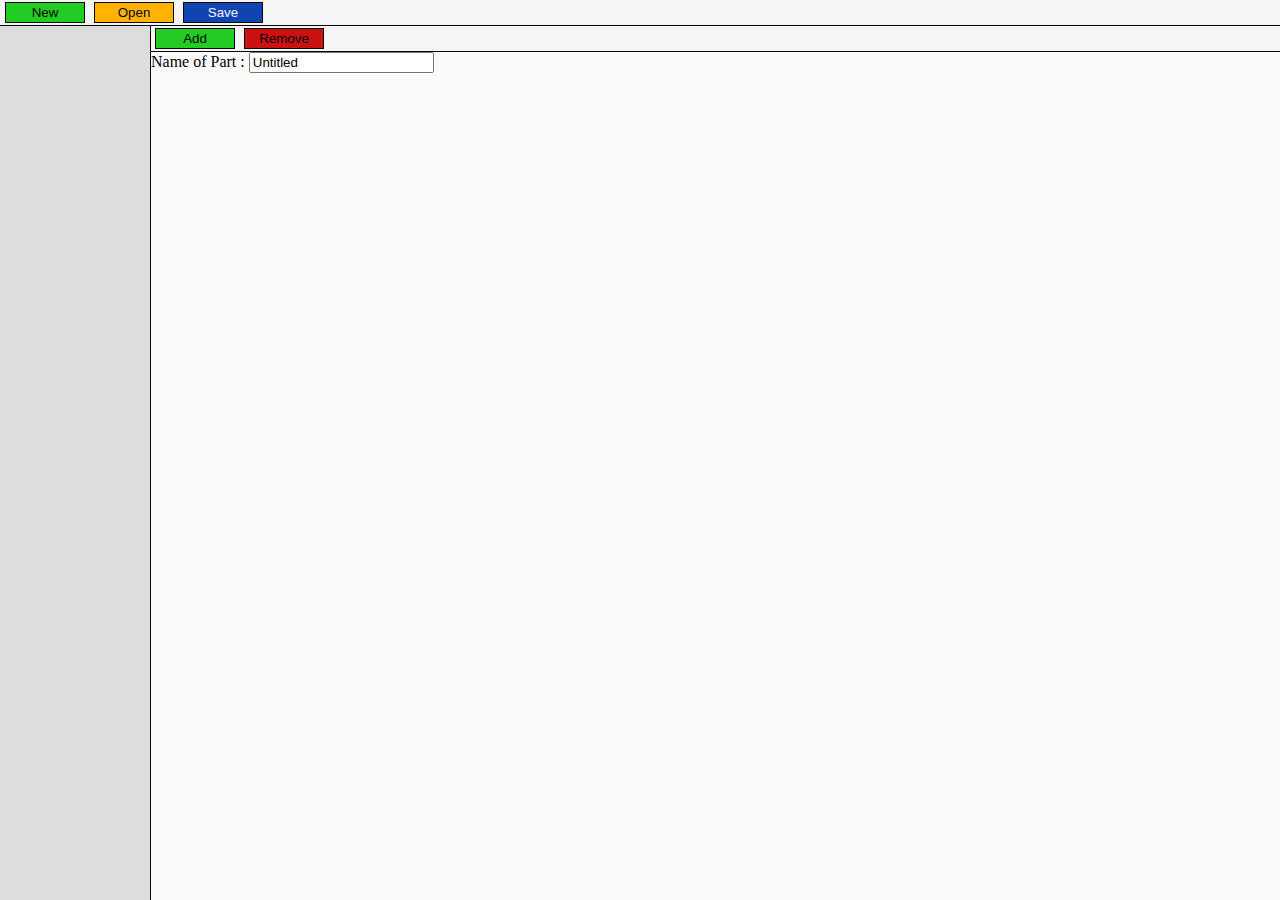
<file: index.html>
<!doctype html>
<html ng-app="kerbalModMaker">
  <head>

    <link rel="shortcut icon" type="image/png" href="jasmine/lib/jasmine-2.0.0/jasmine_favicon.png">
    <link rel="stylesheet" type="text/css" href="jasmine/lib/jasmine-2.0.0/jasmine.css">

    <script type="text/javascript" src="jasmine/lib/jasmine-2.0.0/jasmine.js"></script>
    <script type="text/javascript" src="jasmine/lib/jasmine-2.0.0/jasmine-html.js"></script>
    <script type="text/javascript" src="jasmine/lib/jasmine-2.0.0/boot.js"></script>

    <title>Kerbal Mod Maker</title>
    <link rel="stylesheet" type="text/css" href="css/reset.css">
    <link rel="stylesheet" type="text/css" href="css/main.css">
    <script src="lib/minievents.js"></script>
  </head>
  <body>
    <div id="editor">
      <div id="mainmenubar" class ="noselect">
        <button id="newbutton" class="buttonmenutop">New</button>
        <button id="openbutton" class="buttonmenutop">Open</button>
        <button id="savebutton" class="buttonmenutop">Save</button>
      </div>
      <div id="sidebar" class="noselect" ng-controller="PartListController">
        <ul id="sidebarMenu" class="Grid" >
        	<li ng-repeat="part in parts | orderBy:'name.toString()'" onclick="eventManager.emit('changeToPart', this.textContent.trim())">{{part.name}}
        	</li>
        </ul>
      </div>
      <div id="addbuttons" class="noselect">
        <button id="newbutton" class="buttonmenutop" onclick="eventManager.emit('newPartButtonPressed', this);">Add</button>
        <button id="delbutton" class="buttonmenutop" onclick="">Remove</button>
      </div>
      <div id="mainwindow">
        <div id="partEditor" class="backgroundmainwindow" ng-view>

        </div>
      </div>
    </div>
    <script src="lib/angular.js"></script>
    <script src="lib/angular-route.js"></script>
    <script src="js/model.js"></script>
    <script src="js/view.js"></script>
    <script src="js/controler.js"></script>
  </body>
</html>
</file>
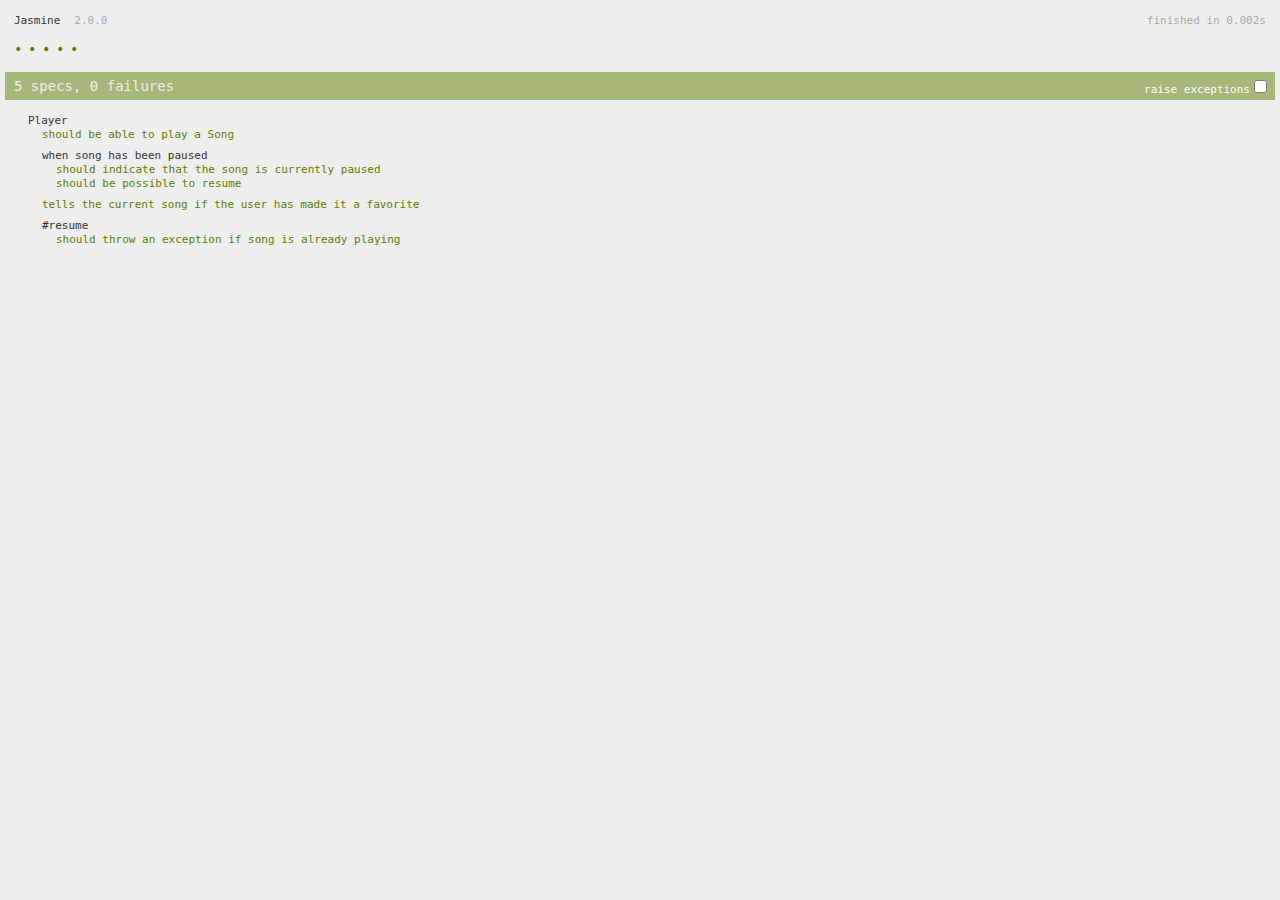
<file: jasmine/SpecRunner.html>
<!DOCTYPE HTML>
<html>
<head>
  <meta http-equiv="Content-Type" content="text/html; charset=UTF-8">
  <title>Jasmine Spec Runner v2.0.0</title>

  <link rel="shortcut icon" type="image/png" href="lib/jasmine-2.0.0/jasmine_favicon.png">
  <link rel="stylesheet" type="text/css" href="lib/jasmine-2.0.0/jasmine.css">

  <script type="text/javascript" src="lib/jasmine-2.0.0/jasmine.js"></script>
  <script type="text/javascript" src="lib/jasmine-2.0.0/jasmine-html.js"></script>
  <script type="text/javascript" src="lib/jasmine-2.0.0/boot.js"></script>

  <!-- include source files here... -->
  <script type="text/javascript" src="src/Player.js"></script>
  <script type="text/javascript" src="src/Song.js"></script>

  <!-- include spec files here... -->
  <script type="text/javascript" src="spec/SpecHelper.js"></script>
  <script type="text/javascript" src="spec/PlayerSpec.js"></script>

</head>

<body>
</body>
</html>
</file>
<file: jasmine/lib/jasmine-2.0.0/jasmine.css>
body { background-color: #eeeeee; padding: 0; margin: 5px; overflow-y: scroll; }

.html-reporter { font-size: 11px; font-family: Monaco, "Lucida Console", monospace; line-height: 14px; color: #333333; }
.html-reporter a { text-decoration: none; }
.html-reporter a:hover { text-decoration: underline; }
.html-reporter p, .html-reporter h1, .html-reporter h2, .html-reporter h3, .html-reporter h4, .html-reporter h5, .html-reporter h6 { margin: 0; line-height: 14px; }
.html-reporter .banner, .html-reporter .symbol-summary, .html-reporter .summary, .html-reporter .result-message, .html-reporter .spec .description, .html-reporter .spec-detail .description, .html-reporter .alert .bar, .html-reporter .stack-trace { padding-left: 9px; padding-right: 9px; }
.html-reporter .banner .version { margin-left: 14px; }
.html-reporter #jasmine_content { position: fixed; right: 100%; }
.html-reporter .version { color: #aaaaaa; }
.html-reporter .banner { margin-top: 14px; }
.html-reporter .duration { color: #aaaaaa; float: right; }
.html-reporter .symbol-summary { overflow: hidden; *zoom: 1; margin: 14px 0; }
.html-reporter .symbol-summary li { display: inline-block; height: 8px; width: 14px; font-size: 16px; }
.html-reporter .symbol-summary li.passed { font-size: 14px; }
.html-reporter .symbol-summary li.passed:before { color: #5e7d00; content: "\02022"; }
.html-reporter .symbol-summary li.failed { line-height: 9px; }
.html-reporter .symbol-summary li.failed:before { color: #b03911; content: "x"; font-weight: bold; margin-left: -1px; }
.html-reporter .symbol-summary li.disabled { font-size: 14px; }
.html-reporter .symbol-summary li.disabled:before { color: #bababa; content: "\02022"; }
.html-reporter .symbol-summary li.pending { line-height: 17px; }
.html-reporter .symbol-summary li.pending:before { color: #ba9d37; content: "*"; }
.html-reporter .exceptions { color: #fff; float: right; margin-top: 5px; margin-right: 5px; }
.html-reporter .bar { line-height: 28px; font-size: 14px; display: block; color: #eee; }
.html-reporter .bar.failed { background-color: #b03911; }
.html-reporter .bar.passed { background-color: #a6b779; }
.html-reporter .bar.skipped { background-color: #bababa; }
.html-reporter .bar.menu { background-color: #fff; color: #aaaaaa; }
.html-reporter .bar.menu a { color: #333333; }
.html-reporter .bar a { color: white; }
.html-reporter.spec-list .bar.menu.failure-list, .html-reporter.spec-list .results .failures { display: none; }
.html-reporter.failure-list .bar.menu.spec-list, .html-reporter.failure-list .summary { display: none; }
.html-reporter .running-alert { background-color: #666666; }
.html-reporter .results { margin-top: 14px; }
.html-reporter.showDetails .summaryMenuItem { font-weight: normal; text-decoration: inherit; }
.html-reporter.showDetails .summaryMenuItem:hover { text-decoration: underline; }
.html-reporter.showDetails .detailsMenuItem { font-weight: bold; text-decoration: underline; }
.html-reporter.showDetails .summary { display: none; }
.html-reporter.showDetails #details { display: block; }
.html-reporter .summaryMenuItem { font-weight: bold; text-decoration: underline; }
.html-reporter .summary { margin-top: 14px; }
.html-reporter .summary ul { list-style-type: none; margin-left: 14px; padding-top: 0; padding-left: 0; }
.html-reporter .summary ul.suite { margin-top: 7px; margin-bottom: 7px; }
.html-reporter .summary li.passed a { color: #5e7d00; }
.html-reporter .summary li.failed a { color: #b03911; }
.html-reporter .summary li.pending a { color: #ba9d37; }
.html-reporter .description + .suite { margin-top: 0; }
.html-reporter .suite { margin-top: 14px; }
.html-reporter .suite a { color: #333333; }
.html-reporter .failures .spec-detail { margin-bottom: 28px; }
.html-reporter .failures .spec-detail .description { background-color: #b03911; }
.html-reporter .failures .spec-detail .description a { color: white; }
.html-reporter .result-message { padding-top: 14px; color: #333333; white-space: pre; }
.html-reporter .result-message span.result { display: block; }
.html-reporter .stack-trace { margin: 5px 0 0 0; max-height: 224px; overflow: auto; line-height: 18px; color: #666666; border: 1px solid #ddd; background: white; white-space: pre; }
</file>
<file: css/main.css>
#editor{
  margin: 0px;
  height: 100%;
  background-color: #F5F5F5;
}
#mainmenubar{
  margin: 0px;
  height: 25px;
  border-style: solid;
  border-color: #070707;
  border-width: 0px;
  border-bottom-width: 1px;
}
.buttonmenutop{
  border-radius: 0px;
  border-style: solid;
  border-color: #070707;
  border-width: 1px;
  height: 21px;
  width: 80px;
  margin-top: 2px;
  margin-left: 5px;
  transition: background-color 400ms;
  transition: border-radius 400ms;
}
.buttonmenutop:hover{
  border-radius :10px;
}
.noselect{
  -webkit-touch-callout: none;
  -webkit-user-select: none;
  -khtml-user-select: none;
  -moz-user-select: none;
  -ms-user-select: none;
  user-select: none;
}
#newbutton{
  color: #050505;
  background-color: #22CC22;
}
#newbutton:hover{
  background-color: #0F0;
}
#openbutton{
  color: #050505;
  background-color: #FFB300;
}
#openbutton:hover{
  background-color: #FED457;
}
#savebutton{
  color: #F4F4F4;
  background-color: #1144B3;
}
#savebutton:hover{
  background-color: #1288FF;
}
#delbutton{
  color: #050505;
  background-color: #C11;
}
#delbutton:hover{
  background-color: #FA1A1A;
}
#sidebar{
  background-color: #DDD;
  position: absolute;
  top: 26px;
  bottom: 0px;
  width: 150px;
  overflow-y: auto;
  overflow-x: hidden;
  border-style: solid;
  border-color: #070707;
  border-width: 0px;
  border-right-width: 1px;
}
#addbuttons{
  margin-left:150px;
  height: 25px;
  border-style: solid;
  border-color: #070707;
  border-width: 0px;
  border-bottom-width: 1px;
}
#mainwindow{
  position: absolute;
  top: 52px;
  left:151px;
  bottom: 0px;
  right: 0px;
  background-color:#FAFAFA
}
.backgroundmainwindow{
  position: absolute;
  top: 0px;
  left:0px;
  bottom: 0px;
  right: 0px;
  background-color:#FAFAFA
}
</file>
